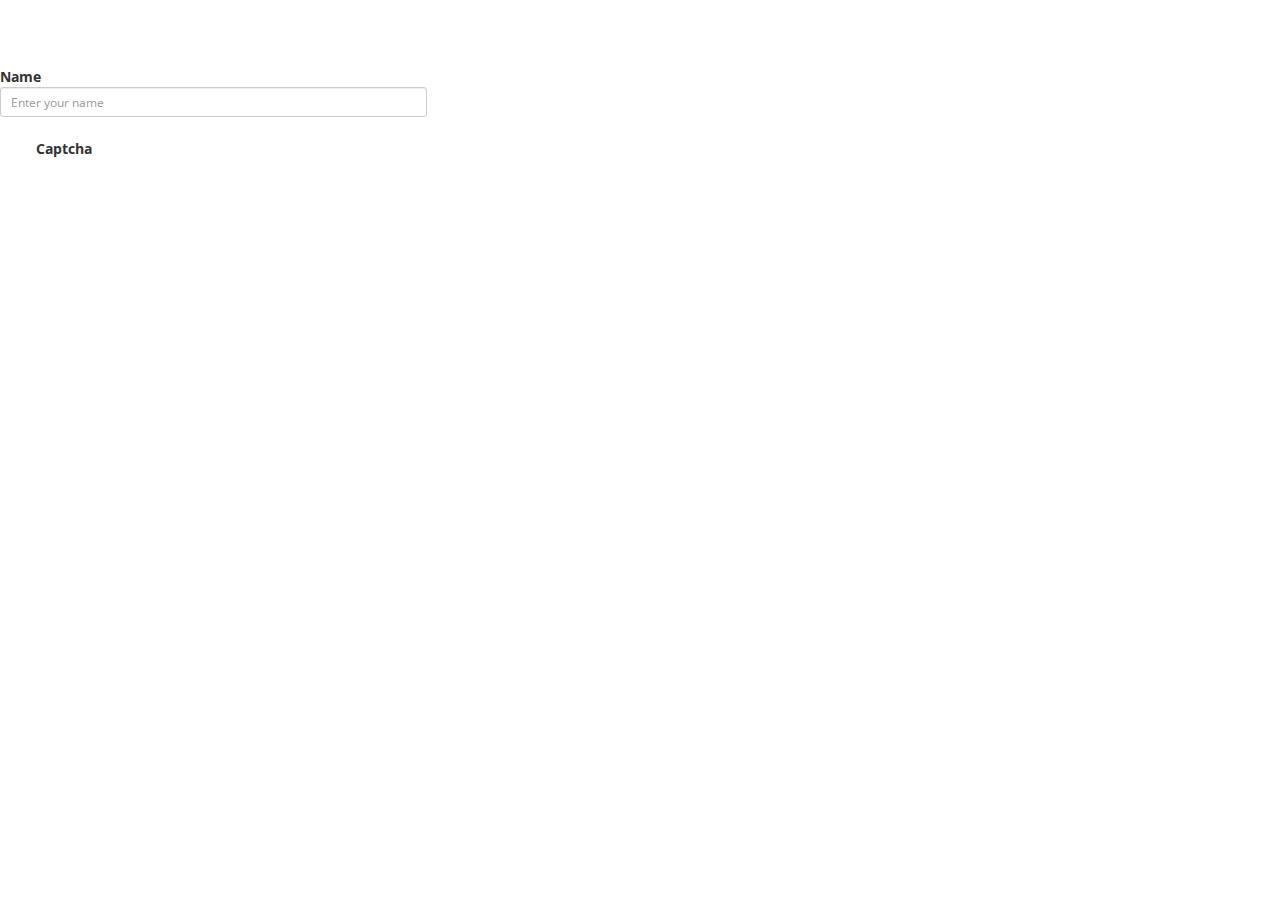
<file: test.html>
<!DOCTYPE html>
<html lang="en">
	<head>
		<meta http-equiv="content-type" content="text/html; charset=UTF-8">
		<meta charset="utf-8">
		<title>Positive Impact Wealth Management</title> 
		<meta name="viewport" content="width=device-width, initial-scale=1, maximum-scale=1">
		<link href="css/bootstrap.min.css" rel="stylesheet">

    <script src="https://ajax.googleapis.com/ajax/libs/jquery/1.11.2/jquery.min.js"></script>
		<!--[if lt IE 9]>
			<script src="//html5shim.googlecode.com/svn/trunk/html5.js"></script>
		<![endif]-->
		<link href="css/styles.css" rel="stylesheet">
	</head>
	<body>

<br>
<br>
<br>

<div class="col-xs-4">
<form id="defaultForm" method="post" class="form-horizontal">

     <div class="form-group has-feedback">
              <label class="control-label" for="name">Name</label>
              <input type="text" class="form-control input-sm" id="name" name="name" placeholder="Enter your name" />
              <span class="help-block" style="display: none;">Please enter your name.</span>
            </div>

    <div class="form-group">
        <label class="col-sm-3 control-label">Captcha</label>
        <div class="g-recaptcha" data-sitekey="6LcuNvgSAAAAAD-_RZ7Z9o56YIaTXpR-8OiwZ3Js"></div>
    </div>
</form>

</div>


<script src='https://www.google.com/recaptcha/api.js'></script>

	</body>
</html>
</file>
<file: css/styles.css>
@import url(http://fonts.googleapis.com/css?family=Open+Sans:400,700,600);

html,
body {
  height: 100%;
  /* The html and body elements cannot have any padding or margin. */
  -webkit-font-smoothing: antialiased;
  font-family: 'Open Sans', sans-serif;
}

body {
   position: relative;
}

.row {
  margin-left:0px;
  margin-right:0px;
}

/* Wrapper for page content to push down footer */
#wrap {
  min-height: 100%;
  height: auto !important;
  height: 100%;
  /* Negative indent footer by its height */
  margin: 0 auto -60px;
  /* Pad bottom by footer height */
  padding: 0 0 60px;
}

/* Set the fixed height of the footer here */
#footer {
  height: 60px;
  background-color: #f5f5f5;
  margin-top:50px;
  padding-top:20px;
  padding-bottom:20px;
}


/* Custom page CSS
-------------------------------------------------- */
/* CUSTOMIZE THE NAVBAR
-------------------------------------------------- */

/* Special class on .container surrounding .navbar, used for positioning it into place. */
.navbar-wrapper {
  position: absolute;
  top: 0;
  left: 0;
  right: 0;
  z-index: 10;
}


/* Since positioning the image, we need to help out the caption */
.carousel-caption {
  z-index: 10;
}

/* Declare heights because of positioning of img element */
#myCarousel  .item {
  height: 600px;
  background-color:#bbb;
}
#myCarousel img {
  position: absolute;
  top: 0;
  left: 0;
  min-width: 100%;
  height: 600px;

}


#wrap > .container {
  padding: 60px 15px 0;
}
.container .credit {
  margin: 20px 0;
}

#footer {
  background-color:#414141;
}

#footer a {
  color:#efefef;
}

header {
  background: #333;
  color:#555;
}

header .dropdown-menu {
  top:74px;
  background: #ffcc33;
  border-width:0;
}

h1 {
  font-size:50px;
}

.logo {
  position:absolute;
  z-index:1200;
  width:318px;
  height:138px;
  margin: 52px auto 0;
  top: 0; left: 0; bottom: 0; right: 0;
  background: url('../images/logo-md-text2.png') 0 0 no-repeat; 
}

#nav {
  width: 100%;
  position:static;
  /*top:-32px; not sure why needed? */
}

#nav.affix {
   position: fixed;
   top: 0;
   z-index:20;
   -webkit-transition: all .6s ease-in-out;
}

#footer > .container {
  
}

.photo-karen {
  width: 180px; 
  float: right; 
  border-radius: 50%;
}

.partner-image {
  width: 300px;
  padding-bottom: 25px
}


@media (min-width: 767px) {
  .navbar-nav.nav-justified > li{
      float:none;
  }
}
  
.navbar-nav {
  margin: 1px 1px; 
}  
  
/* customize nav style */
.navbar-custom {
    background-color: #2e2e2e;
	  font-weight:700;
    text-transform:uppercase;
    border-width:0;
}
.navbar-custom  .navbar-nav>li>a {
	color: #ddd;
}
.navbar-custom  .dropdown-menu li>a:hover {
	color: #eee;
}
.navbar-custom  .navbar-nav li>a:hover, .navbar-nav li .open, .navbar-custom .navbar-nav .active a  {
	background-color: #000;
}
.navbar-custom .navbar-nav>.dropdown>a .caret {
	border-top-color: #999;
	border-bottom-color: #999;
}

.navbar-collapse.in { /*3.0.2 bug workaround*/
    overflow-y: visible;
}

.navbar-toggle {
	outline:0;
}

.divider {
	height:76px;
}

.panel {
	border-width:0;
}

@media (max-width: 768px) {
	header {
	
	}
}

#map-canvas {
  	width: 100%; 
  	height: 300px;
	  margin: 0;
	  padding: 15px;
}

.scroll-top {
   position:fixed;
   bottom:0;
   right:6%;
   z-index:100;
   background: #f2f3f2;
   font-size:24px;
   border-top-left-radius:3px;
   border-top-right-radius:3px;
}
.scroll-top a:link,.scroll-top a:visited {
  color:#222;
} 
 

section {
  color: #ffffff;
  min-height: 400px;
  height: auto !important;
  height: 100%;
  padding-top:100px;
}

.bg-1 {
	background: url('../images/bg_suburb.jpg') no-repeat center center fixed; 
    -webkit-background-size: cover;
  	-moz-background-size: cover;
  	-o-background-size: cover;
  	background-size: cover;
}

.bg-2 {
	background: url('../images/bg_suburb.jpg') no-repeat center center fixed; 
    -webkit-background-size: cover;
  	-moz-background-size: cover;
  	-o-background-size: cover;
  	background-size: cover;
}

.bg-3 {
	background: url('../images/bg_blueplane.jpg') no-repeat center center fixed; 
    -webkit-background-size: cover;
  	-moz-background-size: cover;
  	-o-background-size: cover;
  	background-size: cover;
}

.bg-4 {
	padding-top:30px;
    background-color:#e6e6e6;
}

.panel .img-responsive {
	min-height:270px;
    max-height:270px;
}

/* Overwrite Bootstrap */

.carousel-indicators .active {
  width: 14px;
  height: 14px;
}

.carousel-control .icon-prev, .carousel-control .icon-next, .carousel-control .glyphicon-chevron-left, .carousel-control .glyphicon-chevron-right {
  font-size: 24px;
}

.navbar {
  margin-bottom: 0;
}

#technology_container, #industry_container {
  display: none;
}

/* Smartphones (portrait and landscape) ----------- */
@media only screen 
and (min-device-width : 320px) 
and (max-device-width : 480px) {


  #myCarousel .item {
    width:100%;
    max-height: 440px;
} 


  .logo {
    position: absolute;
    z-index: 1200;
    width: 240px;
    height: 104px;
    margin: 20px auto 0;
    top: 0;
    left: 0;
    bottom: 0;
    right: 0;
    background: url('../images/logo-sm-text2.png') 0 0 no-repeat;
}

    h2 {
      font-size:18px;
}

.photo-karen {
  width: 130px;
}

.partner-image {
  width: 280px;
}

}
/* Smartphone end */
</file>
